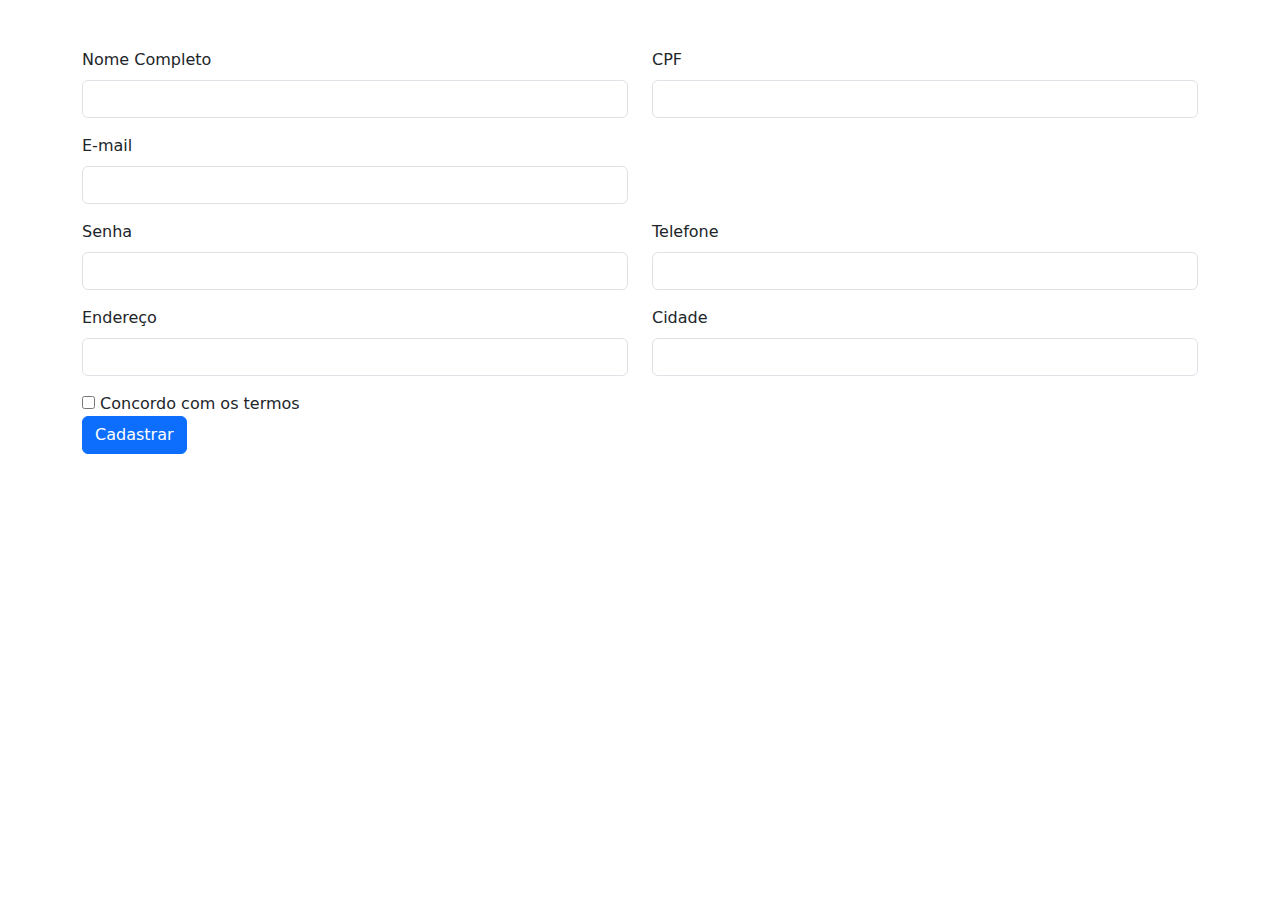
<file: Atividade 3/index.html>
<!DOCTYPE html>
<html lang="pt-br">
<head>
  <meta charset="UTF-8">
  <meta name="viewport" content="width=device-width, initial-scale=1.0">
  <title>Formulário Responsivo</title>
  <link href="https://cdn.jsdelivr.net/npm/bootstrap@5.3.0-alpha1/dist/css/bootstrap.min.css" rel="stylesheet">

  
  <link href="https://cdn.jsdelivr.net/npm/bootstrap-icons/font/bootstrap-icons.css" rel="stylesheet">
</head>
<body>

<div class="container mt-5">
  <form>
    <div class="row">
      <div class="col-12 col-md-6 mb-3">
        <label for="nome" class="form-label">Nome Completo</label>
        <input type="text" class="form-control" id="nome">
      </div>

      <div class="col-12 col-md-6 mb-3">
        <label for="senha" class="form-label">CPF</label>
        <input type="password" class="form-control" id="senha">
      </div>
    </div>

    <div class="row">
      <div class="col-12 col-md-6 mb-3">
        <label for="cpf" class="form-label">E-mail</label>
        <input type="text" class="form-control" id="cpf">
        
      </div>
    </div>
    
    <div class="row">
      <div class="col-12 col-md-6 mb-3">
        <label for="email" class="form-label">Senha</label>
        <input type="email" class="form-control" id="email">
      </div>

      <div class="col-12 col-md-6 mb-3">
        <label for="telefone" class="form-label">Telefone</label>
        <input type="tel" class="form-control" id="telefone">
      </div>
    </div>

    <div class="row">
      <div class="col-12 col-md-6 mb-3">
        <label for="endereco" class="form-label">Endereço</label>
        <input type="text" class="form-control" id="endereco">
      </div>

      <div class="col-12 col-md-6 mb-3">
        <label for="cidade" class="form-label">Cidade</label>
        <input type="text" class="form-control" id="cidade">
      </div>
    </div>

    <input type="checkbox" class="form-input-check">
Concordo com os termos

    <button type="submit" class="btn btn-primary d-flex align-items-center">
      Cadastrar
    </button>
  </form>
</div>

<script src="https://cdn.jsdelivr.net/npm/bootstrap@5.3.0-alpha1/dist/js/bootstrap.bundle.min.js"></script>

</body>
</html>
</file>
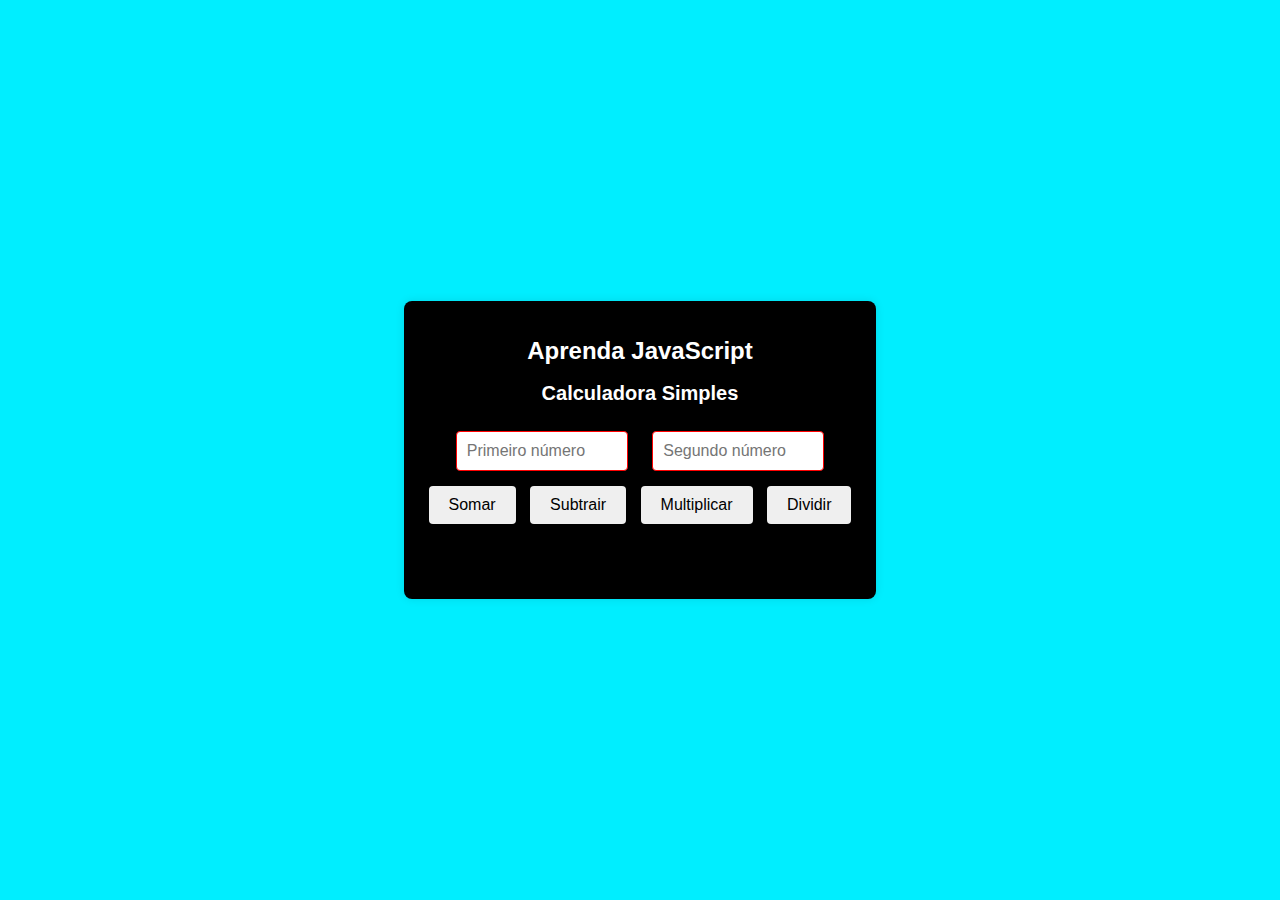
<file: Atividade 4/JS/index.html>
<!DOCTYPE html>
<html lang="pt-br">
<head>
    <meta charset="UTF-8">
    <meta name="viewport" content="width=device-width, initial-scale=1.0">
    <title>Aprendendo JavaScript</title>
    <link rel="stylesheet" href="style.css">
</head>
<body>
    <div class="container">
        <h1>Aprenda JavaScript</h1>
        <section class="calculator">
            <h2>Calculadora Simples</h2>

            <input type="number" id="num1" placeholder="Primeiro número">
            <input type="number" id="num2" placeholder="Segundo número">
            <div class="buttons">
                <button onclick="calculate('+')" class="operation">Somar</button>
                <button onclick="calculate('-')" class="operation">Subtrair</button>
                <button onclick="calculate('*')" class="operation">Multiplicar</button>
                <button onclick="calculate('/')" class="operation">Dividir</button>
            </div>
            <p id="result">Resultado:</p>
        </section>
    </div>
    <script src="main.js"></script>
</body>
</html>
</file>
<file: Atividade 4/JS/style.css>
body {
    font-family: Arial, sans-serif;
    background-color: #00eeff;
    display: flex;
    justify-content: center;
    align-items: center;
    height: 100vh;
    margin: 0;
}

.container {
    background-color: rgb(0, 0, 0);
    padding: 20px;
    border-radius: 8px;
    box-shadow: 0 0 10px rgba(0, 0, 0, 0.1);
    text-align: center;
}

h1 {
    font-size: 24px;
    color: #ffffff;
}

h2 {
    font-size: 20px;
    color: #ffffff;
}

input {
    width: 150px;
    padding: 10px;
    margin: 10px;
    font-size: 16px;
    border: 1px solid #ff0000;
    border-radius: 4px;
}

button {
    padding: 10px 20px;
    margin: 5px;
    font-size: 16px;
    border: none;
    border-radius: 4px;
</file>
